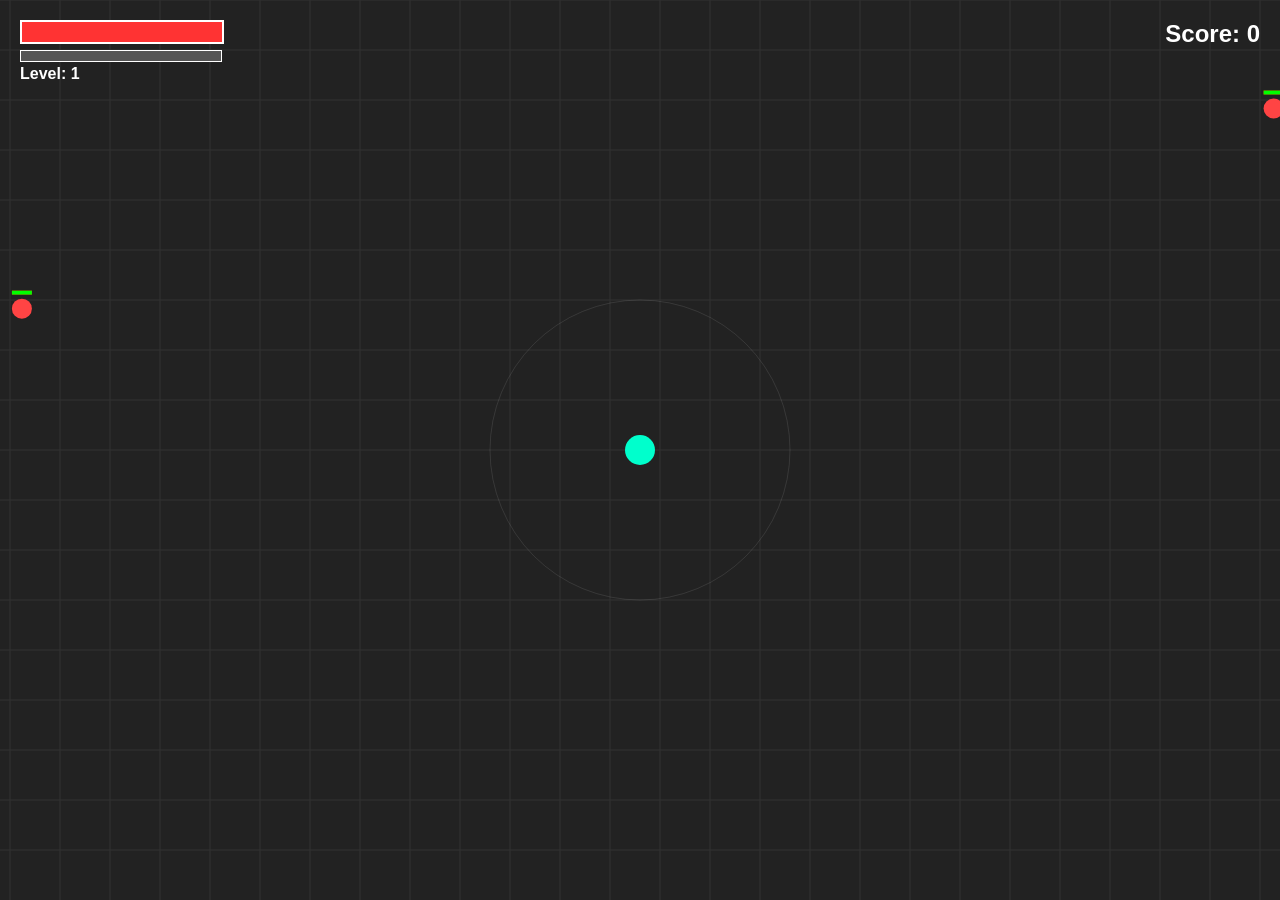
<file: game.html>
<!DOCTYPE html>
<html lang="en">
<head>
    <meta charset="UTF-8">
    <meta name="viewport" content="width=device-width, initial-scale=1.0">
    <title>Survival Game</title>
    <style>
        body, html {
            margin: 0;
            padding: 0;
            width: 100%;
            height: 100%;
            overflow: hidden;
            background-color: #222;
            color: white;
            font-family: Arial, sans-serif;
            user-select: none;
        }
        canvas {
            display: block;
        }
        #ui-layer {
            position: absolute;
            top: 0;
            left: 0;
            width: 100%;
            height: 100%;
            pointer-events: none;
        }
        #hp-bar-container {
            position: absolute;
            top: 20px;
            left: 20px;
            width: 200px;
            height: 20px;
            background-color: #555;
            border: 2px solid #fff;
        }
        #hp-bar {
            width: 100%;
            height: 100%;
            background-color: #ff3333;
            transition: width 0.1s;
        }
        #xp-bar-container {
            position: absolute;
            top: 50px;
            left: 20px;
            width: 200px;
            height: 10px;
            background-color: #555;
            border: 1px solid #fff;
        }
        #xp-bar {
            width: 0%;
            height: 100%;
            background-color: #33ccff;
            transition: width 0.1s;
        }
        #level-text {
            position: absolute;
            top: 65px;
            left: 20px;
            font-weight: bold;
        }
        #score-text {
            position: absolute;
            top: 20px;
            right: 20px;
            font-size: 24px;
            font-weight: bold;
        }

        .modal {
            display: none;
            position: absolute;
            top: 50%;
            left: 50%;
            transform: translate(-50%, -50%);
            background: rgba(0, 0, 0, 0.85);
            padding: 30px;
            border: 2px solid white;
            text-align: center;
            pointer-events: auto;
            z-index: 10;
            border-radius: 10px;
        }
        #upgrade-menu {
            width: 400px;
        }
        .upgrade-option {
            background: #333;
            border: 1px solid #fff;
            border-radius: 5px;
            padding: 15px;
            margin: 10px 0;
            cursor: pointer;
            transition: background 0.2s;
        }
        .upgrade-option:hover {
            background: #555;
        }
        .upgrade-title {
            font-size: 18px;
            font-weight: bold;
            margin-bottom: 5px;
            color: #ffd700;
        }
        .upgrade-desc {
            font-size: 14px;
            color: #eee;
        }

        #game-over-menu {
            width: 300px;
        }
        button {
            padding: 10px 20px;
            font-size: 18px;
            cursor: pointer;
            background-color: #fff;
            color: #000;
            border: none;
            border-radius: 5px;
            margin-top: 20px;
            font-weight: bold;
        }
        button:hover {
            background-color: #ccc;
        }
    </style>
</head>
<body>
    <canvas id="gameCanvas"></canvas>

    <div id="ui-layer">
        <div id="hp-bar-container"><div id="hp-bar"></div></div>
        <div id="xp-bar-container"><div id="xp-bar"></div></div>
        <div id="level-text">Level: 1</div>
        <div id="score-text">Score: 0</div>
    </div>

    <div id="upgrade-menu" class="modal">
        <h2>Level Up!</h2>
        <p>Select an upgrade:</p>
        <div id="upgrade-options-container"></div>
    </div>

    <div id="game-over-menu" class="modal">
        <h1>Game Over</h1>
        <p>Score: <span id="final-score">0</span></p>
        <button onclick="location.reload()">Restart</button>
    </div>

    <script>
        const canvas = document.getElementById('gameCanvas');
        const ctx = canvas.getContext('2d');

        let width, height;
        function resizeCanvas() {
            width = canvas.width = window.innerWidth;
            height = canvas.height = window.innerHeight;
        }
        window.addEventListener('resize', resizeCanvas);
        resizeCanvas();

        const hpBar = document.getElementById('hp-bar');
        const xpBar = document.getElementById('xp-bar');
        const levelText = document.getElementById('level-text');
        const scoreText = document.getElementById('score-text');
        const upgradeMenu = document.getElementById('upgrade-menu');
        const upgradeOptionsContainer = document.getElementById('upgrade-options-container');
        const gameOverMenu = document.getElementById('game-over-menu');
        const finalScoreText = document.getElementById('final-score');

        // Game State
        let isPaused = false;
        let score = 0;
        let frames = 0;
        let gameOver = false;
        let lastTime = 0;

        const keys = { w: false, a: false, s: false, d: false, ArrowUp: false, ArrowLeft: false, ArrowDown: false, ArrowRight: false };

        window.addEventListener('keydown', e => { if (keys.hasOwnProperty(e.key)) keys[e.key] = true; });
        window.addEventListener('keyup', e => { if (keys.hasOwnProperty(e.key)) keys[e.key] = false; });

        // Player Stats
        const player = {
            x: width / 2,
            y: height / 2,
            radius: 15,
            speed: 200, // px per second
            color: '#00ffcc',
            maxHp: 100,
            hp: 100,
            xp: 0,
            xpToNextLevel: 10,
            level: 1,
            attackRadius: 150,
            attackDamage: 10,
            attackCooldown: 1.0, // seconds
            attackTimer: 0,
            projectileSpeed: 400
        };

        const enemies = [];
        const projectiles = [];
        const gems = [];
        const floatingTexts = [];

        // Upgrades Configuration
        const availableUpgrades = [
            { id: 'dmg', name: 'More Damage', desc: '+5 Attack Damage', apply: () => player.attackDamage += 5 },
            { id: 'range', name: 'Wider Range', desc: '+50 Attack Radius', apply: () => player.attackRadius += 50 },
            { id: 'speed', name: 'Faster Movement', desc: '+30 Movement Speed', apply: () => player.speed += 30 },
            { id: 'atk_spd', name: 'Faster Attack', desc: '-15% Attack Cooldown', apply: () => player.attackCooldown *= 0.85 },
            { id: 'heal', name: 'Heal', desc: 'Restore 50 HP', apply: () => player.hp = Math.min(player.maxHp, player.hp + 50) },
            { id: 'max_hp', name: 'Max HP', desc: '+20 Max HP', apply: () => { player.maxHp += 20; player.hp += 20; } }
        ];

        // Enemy Types
        const enemyTypes = [
            { color: '#ff4444', radius: 10, speed: 100, hp: 20, damage: 10, xp: 1 },
            { color: '#ffaa00', radius: 15, speed: 70, hp: 40, damage: 20, xp: 3 },
            { color: '#ff00aa', radius: 8, speed: 150, hp: 10, damage: 5, xp: 1 }
        ];

        function getDistance(x1, y1, x2, y2) {
            return Math.hypot(x2 - x1, y2 - y1);
        }

        function spawnEnemy() {
            if (Math.random() > 0.05 + (frames * 0.00001)) return; // Spawn rate increases slightly over time

            const side = Math.floor(Math.random() * 4);
            let x, y;
            const margin = 50;

            if (side === 0) { x = Math.random() * width; y = -margin; } // Top
            else if (side === 1) { x = width + margin; y = Math.random() * height; } // Right
            else if (side === 2) { x = Math.random() * width; y = height + margin; } // Bottom
            else { x = -margin; y = Math.random() * height; } // Left

            // Choose type, tougher enemies appear later
            let typeIndex = 0;
            if (frames > 1000 && Math.random() < 0.3) typeIndex = 1;
            if (frames > 2000 && Math.random() < 0.2) typeIndex = 2;

            const type = enemyTypes[typeIndex];

            // HP scales slightly with time
            const hpMultiplier = 1 + (frames / 10000);

            enemies.push({
                x, y,
                radius: type.radius,
                speed: type.speed * (Math.random() * 0.4 + 0.8), // vary speed slightly
                color: type.color,
                hp: type.hp * hpMultiplier,
                maxHp: type.hp * hpMultiplier,
                damage: type.damage,
                xp: type.xp
            });
        }

        function updatePlayer(dt) {
            let dx = 0, dy = 0;
            if (keys.w || keys.ArrowUp) dy -= 1;
            if (keys.s || keys.ArrowDown) dy += 1;
            if (keys.a || keys.ArrowLeft) dx -= 1;
            if (keys.d || keys.ArrowRight) dx += 1;

            if (dx !== 0 || dy !== 0) {
                const len = Math.hypot(dx, dy);
                player.x += (dx / len) * player.speed * dt;
                player.y += (dy / len) * player.speed * dt;
            }

            // Keep within bounds
            player.x = Math.max(player.radius, Math.min(width - player.radius, player.x));
            player.y = Math.max(player.radius, Math.min(height - player.radius, player.y));

            // Auto Attack Logic
            player.attackTimer -= dt;
            if (player.attackTimer <= 0) {
                let nearestEnemy = null;
                let minDist = player.attackRadius;

                for (const enemy of enemies) {
                    const dist = getDistance(player.x, player.y, enemy.x, enemy.y);
                    if (dist < minDist) {
                        minDist = dist;
                        nearestEnemy = enemy;
                    }
                }

                if (nearestEnemy) {
                    const angle = Math.atan2(nearestEnemy.y - player.y, nearestEnemy.x - player.x);
                    projectiles.push({
                        x: player.x,
                        y: player.y,
                        vx: Math.cos(angle) * player.projectileSpeed,
                        vy: Math.sin(angle) * player.projectileSpeed,
                        radius: 4,
                        color: '#ffff00',
                        damage: player.attackDamage,
                        life: 2.0 // seconds
                    });
                    player.attackTimer = player.attackCooldown;
                }
            }
        }

        function spawnFloatingText(x, y, text, color) {
            floatingTexts.push({
                x, y,
                text,
                color,
                life: 1.0,
                vy: -30
            });
        }

        function dropGem(x, y, xp) {
            gems.push({
                x, y,
                radius: 4 + (xp * 0.5),
                color: '#33ccff',
                xp
            });
        }

        function showLevelUpMenu() {
            isPaused = true;
            upgradeOptionsContainer.innerHTML = '';

            // Pick 3 random distinct upgrades
            const shuffled = [...availableUpgrades].sort(() => 0.5 - Math.random());
            const options = shuffled.slice(0, 3);

            options.forEach(opt => {
                const div = document.createElement('div');
                div.className = 'upgrade-option';
                div.innerHTML = `<div class="upgrade-title">${opt.name}</div><div class="upgrade-desc">${opt.desc}</div>`;
                div.onclick = () => {
                    opt.apply();
                    isPaused = false;
                    upgradeMenu.style.display = 'none';
                    lastTime = performance.now(); // reset time to prevent dt spike
                    requestAnimationFrame(gameLoop);
                };
                upgradeOptionsContainer.appendChild(div);
            });

            upgradeMenu.style.display = 'block';
        }

        function gainXp(amount) {
            player.xp += amount;
            if (player.xp >= player.xpToNextLevel) {
                player.xp -= player.xpToNextLevel;
                player.level++;
                player.xpToNextLevel = Math.floor(player.xpToNextLevel * 1.5);
                levelText.innerText = `Level: ${player.level}`;
                showLevelUpMenu();
            }
            xpBar.style.width = `${(player.xp / player.xpToNextLevel) * 100}%`;
        }

        function checkCollisions() {
            // Projectiles hitting enemies
            for (let i = projectiles.length - 1; i >= 0; i--) {
                const p = projectiles[i];
                for (let j = enemies.length - 1; j >= 0; j--) {
                    const e = enemies[j];
                    if (getDistance(p.x, p.y, e.x, e.y) < p.radius + e.radius) {
                        e.hp -= p.damage;
                        spawnFloatingText(e.x, e.y - e.radius, Math.floor(p.damage).toString(), '#fff');
                        projectiles.splice(i, 1);

                        if (e.hp <= 0) {
                            dropGem(e.x, e.y, e.xp);
                            score += e.xp * 10;
                            scoreText.innerText = `Score: ${score}`;
                            enemies.splice(j, 1);
                        }
                        break;
                    }
                }
            }

            // Enemies hitting player
            for (const e of enemies) {
                if (getDistance(player.x, player.y, e.x, e.y) < player.radius + e.radius) {
                    player.hp -= e.damage * 0.016; // approximate per-frame damage (assuming 60fps)
                    hpBar.style.width = `${Math.max(0, (player.hp / player.maxHp) * 100)}%`;
                    if (player.hp <= 0) {
                        gameOver = true;
                    }
                }
            }

            // Player collecting gems
            for (let i = gems.length - 1; i >= 0; i--) {
                const g = gems[i];
                const dist = getDistance(player.x, player.y, g.x, g.y);
                const pickupRadius = 50; // magnetic radius

                if (dist < player.radius + g.radius) {
                    gainXp(g.xp);
                    gems.splice(i, 1);
                } else if (dist < pickupRadius) {
                    // magnetism
                    const angle = Math.atan2(player.y - g.y, player.x - g.x);
                    g.x += Math.cos(angle) * 200 * 0.016;
                    g.y += Math.sin(angle) * 200 * 0.016;
                }
            }
        }

        function update(dt) {
            frames++;
            spawnEnemy();
            updatePlayer(dt);

            // Update enemies
            for (const e of enemies) {
                const angle = Math.atan2(player.y - e.y, player.x - e.x);
                e.x += Math.cos(angle) * e.speed * dt;
                e.y += Math.sin(angle) * e.speed * dt;
            }

            // Update projectiles
            for (let i = projectiles.length - 1; i >= 0; i--) {
                const p = projectiles[i];
                p.x += p.vx * dt;
                p.y += p.vy * dt;
                p.life -= dt;
                if (p.life <= 0 || p.x < 0 || p.x > width || p.y < 0 || p.y > height) {
                    projectiles.splice(i, 1);
                }
            }

            // Update floating text
            for (let i = floatingTexts.length - 1; i >= 0; i--) {
                const t = floatingTexts[i];
                t.y += t.vy * dt;
                t.life -= dt;
                if (t.life <= 0) {
                    floatingTexts.splice(i, 1);
                }
            }

            checkCollisions();
        }

        function draw() {
            ctx.clearRect(0, 0, width, height);

            // Draw grid background
            ctx.strokeStyle = '#333';
            ctx.lineWidth = 1;
            const gridSize = 50;
            const offsetX = player.x % gridSize;
            const offsetY = player.y % gridSize;

            ctx.beginPath();
            for (let x = -offsetX; x < width; x += gridSize) {
                ctx.moveTo(x, 0); ctx.lineTo(x, height);
            }
            for (let y = -offsetY; y < height; y += gridSize) {
                ctx.moveTo(0, y); ctx.lineTo(width, y);
            }
            ctx.stroke();

            // Draw Gems
            for (const g of gems) {
                ctx.beginPath();
                ctx.arc(g.x, g.y, g.radius, 0, Math.PI * 2);
                ctx.fillStyle = g.color;
                ctx.fill();
            }

            // Draw Attack Radius
            ctx.beginPath();
            ctx.arc(player.x, player.y, player.attackRadius, 0, Math.PI * 2);
            ctx.strokeStyle = 'rgba(255, 255, 255, 0.1)';
            ctx.stroke();

            // Draw Player
            ctx.beginPath();
            ctx.arc(player.x, player.y, player.radius, 0, Math.PI * 2);
            ctx.fillStyle = player.color;
            ctx.fill();

            // Draw Enemies
            for (const e of enemies) {
                ctx.beginPath();
                ctx.arc(e.x, e.y, e.radius, 0, Math.PI * 2);
                ctx.fillStyle = e.color;
                ctx.fill();

                // Enemy HP bar
                const hpPercent = e.hp / e.maxHp;
                ctx.fillStyle = '#ff0000';
                ctx.fillRect(e.x - e.radius, e.y - e.radius - 8, e.radius * 2, 4);
                ctx.fillStyle = '#00ff00';
                ctx.fillRect(e.x - e.radius, e.y - e.radius - 8, e.radius * 2 * hpPercent, 4);
            }

            // Draw Projectiles
            for (const p of projectiles) {
                ctx.beginPath();
                ctx.arc(p.x, p.y, p.radius, 0, Math.PI * 2);
                ctx.fillStyle = p.color;
                ctx.fill();
            }

            // Draw Floating Texts
            ctx.font = '14px Arial';
            ctx.textAlign = 'center';
            for (const t of floatingTexts) {
                ctx.fillStyle = `rgba(255, 255, 255, ${t.life})`;
                ctx.fillText(t.text, t.x, t.y);
            }
        }

        function gameLoop(timestamp) {
            if (isPaused) return;

            if (!lastTime) lastTime = timestamp;
            let dt = (timestamp - lastTime) / 1000;
            // Cap dt to prevent huge jumps if tab was inactive
            if (dt > 0.1) dt = 0.1;
            lastTime = timestamp;

            if (!gameOver) {
                update(dt);
            }

            draw();

            if (gameOver) {
                finalScoreText.innerText = score;
                gameOverMenu.style.display = 'block';
            } else {
                requestAnimationFrame(gameLoop);
            }
        }

        // Start
        requestAnimationFrame(gameLoop);
    </script>
</body>
</html>
</file>
